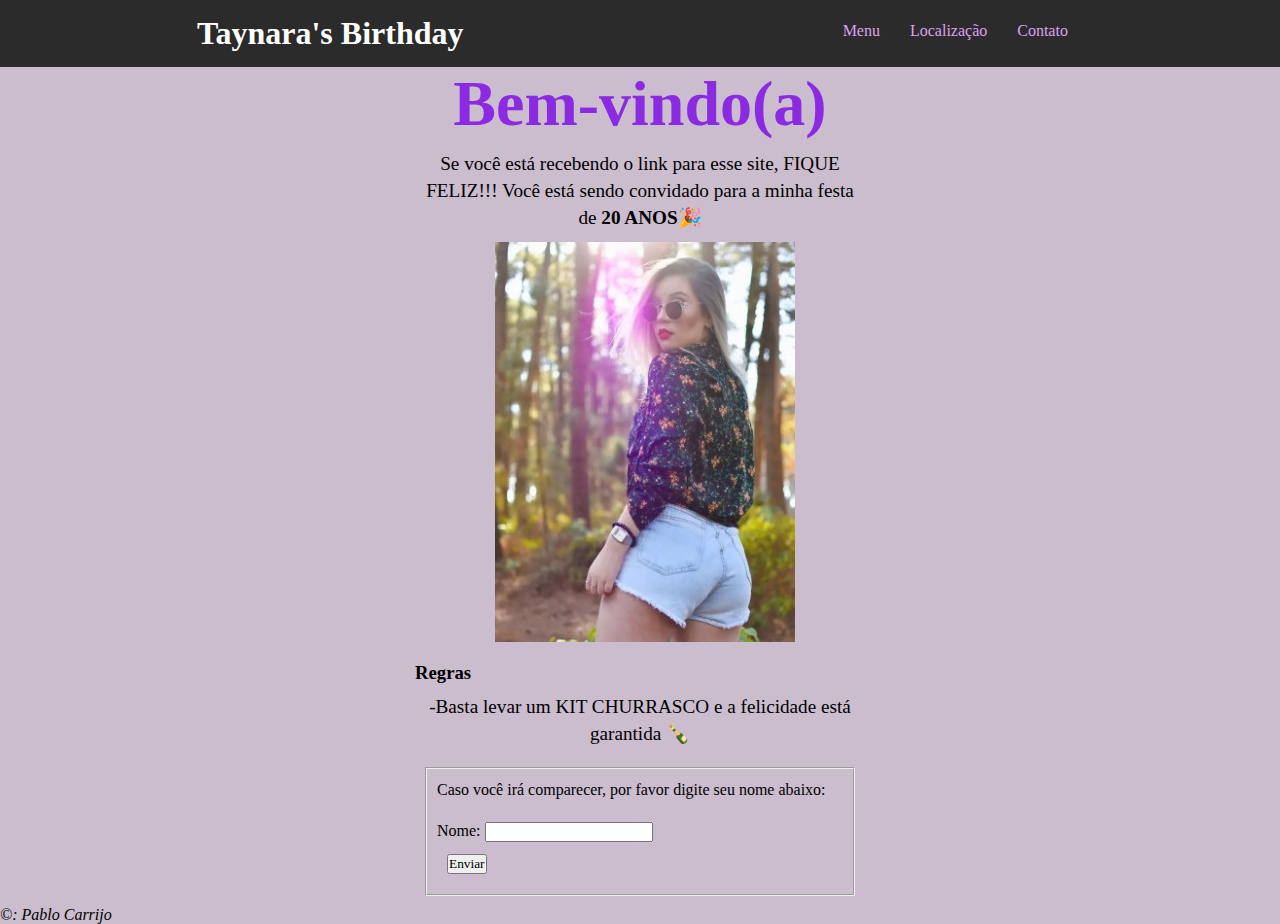
<file: index.html>
<!DOCTYPE html>
<html lang="pt-br">
<head>
    <meta charset="UTF-8">
    <meta http-equiv="X-UA-Compatible" content="IE=edge">
    <meta name="viewport" content="width=device-width, initial-scale=1.0">
    <link rel="stylesheet" href="style.css">
    <title>Aniversário da Taynara</title>
</head>
<body>

    <header>
        <nav>
            <h1 id="tbirthday">Taynara's Birthday</h1>
            <menu>
                <a href="index.html">Menu</a>
                <a href="localizacao.html">Localização</a>
                <a href="contato.html">Contato</a>
            </menu>
        </nav>
    </header>

    <main>

        <h1 id="bemvindo">Bem-vindo(a)</h1>
        <p>Se você está recebendo o link para esse site, FIQUE FELIZ!!! Você está sendo convidado para a minha festa de <b>20 ANOS</b>&#x1F389;</p> 

        <div id="photo"></div>

        <div>
            <h3>Regras</h3>
            <p>
                -Basta levar um KIT CHURRASCO e a felicidade está garantida &#x1F37E;
            </p>
        </div>
        

        <fieldset>
            <p class="participa">Caso você irá comparecer, por favor digite seu nome abaixo:</p>
            <form action="https://api.sheetmonkey.io/form/9ksapxbk5M2GAqRubiCCCi" method="post">
                <label for="Nomes">Nome:</label>
                <input type="text" name="Nomes" id="inome">

                <p class="participa"><input type="submit" value="Enviar"></p>
            </form>
        </fieldset>

    </main>

    <p id="copy">&copy: Pablo Carrijo</p>


</body>
</html>
</file>
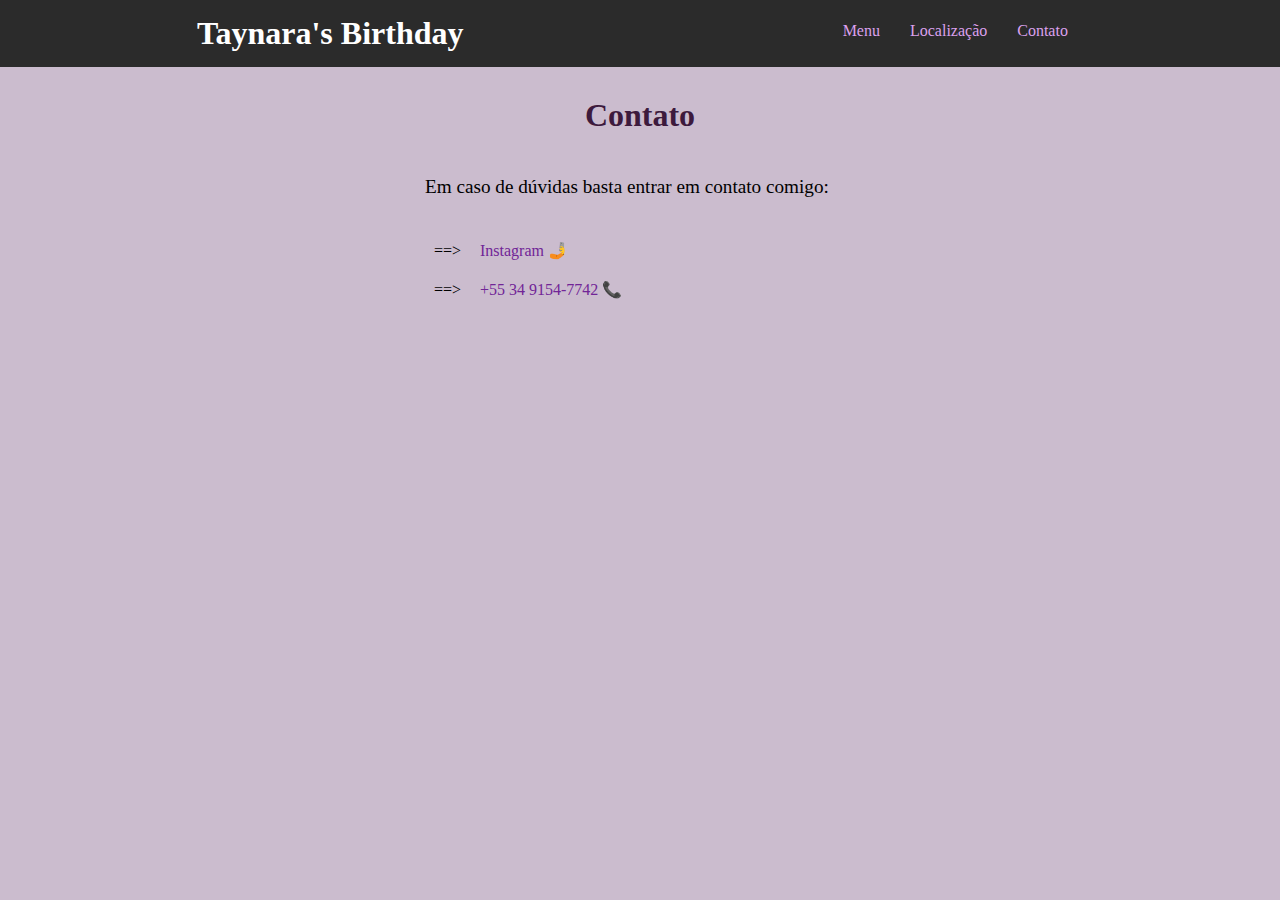
<file: contato.html>
<!DOCTYPE html>
<html lang="en">
<head>
    <meta charset="UTF-8">
    <meta http-equiv="X-UA-Compatible" content="IE=edge">
    <meta name="viewport" content="width=device-width, initial-scale=1.0">
    <link rel="stylesheet" href="style.css">
    <title>Contato</title>
</head>
<body>

    <header>
        <nav>
            <h1 id="tbirthday">Taynara's Birthday</h1>
            <menu>
                <a href="index.html">Menu</a>
                <a href="localizacao.html">Localização</a>
                <a href="contato.html">Contato</a>
            </menu>
        </nav>
    </header>
    
    <main>
        <h1 id="local">Contato</h1>

        <p id="contatosp">
            Em caso de dúvidas basta entrar em contato comigo:
        </p>

        <ul>
            <li><a href="https://www.instagram.com/taynaralvesv/" class="redes">Instagram &#x1F933</a></li>
            <li><a href="#" class="redes">+55 34 9154-7742 &#x1F4DE</a></li>
        </ul>
    </main>

</body>
</html>
</file>
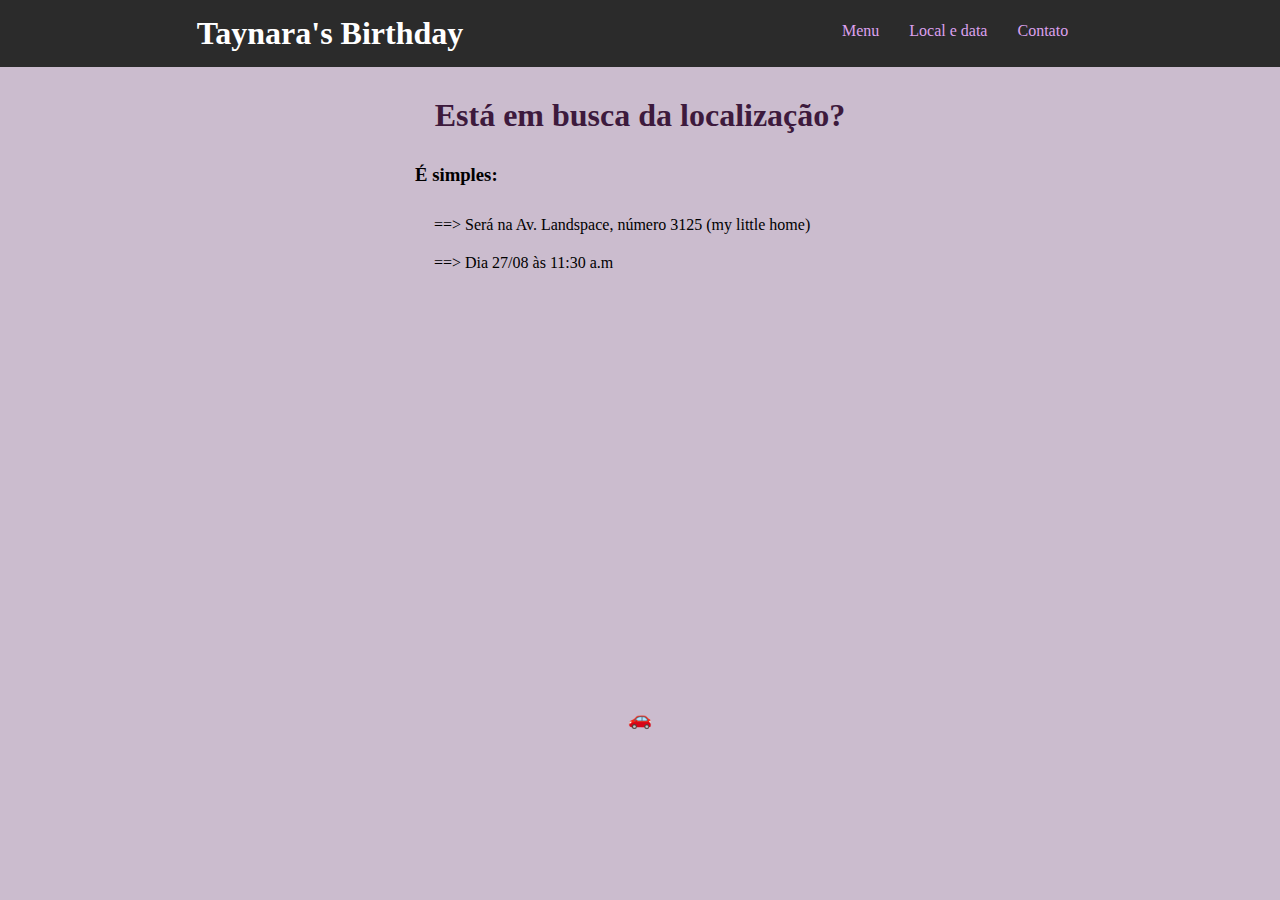
<file: localizacao.html>
<!DOCTYPE html>
<html lang="en">
<head>
    <meta charset="UTF-8">
    <meta http-equiv="X-UA-Compatible" content="IE=edge">
    <meta name="viewport" content="width=device-width, initial-scale=1.0">
    <link rel="stylesheet" href="style.css">
    <title>Localização</title>
</head>
<body>

    <header>
        <nav>
            <h1 id="tbirthday">Taynara's Birthday</h1>
            <menu>
                <a href="index.html">Menu</a>
                <a href="localizacao.html">Local e data</a>
                <a href="contato.html">Contato</a>
            </menu>
        </nav>
    </header>

    <main>
        <h1 id="local">Está em busca da localização?</h1>
        <h3 id="simples">É simples: </h3>
        <ul>
            <li>Será na Av. Landspace, número 3125 (my little home)</li>
            <li>Dia 27/08 às 11:30 a.m</li>
        </ul>
        <iframe src="https://www.google.com/maps/embed?pb=!1m18!1m12!1m3!1d6455.910841789489!2d-48.28478917665962!3d-18.961569303148703!2m3!1f0!2f0!3f0!3m2!1i1024!2i768!4f13.1!3m3!1m2!1s0x94a45b2afc3e5f27%3A0x4178387d01cd14d8!2sAv.%20Landscape%2C%203125%20-%20G%C3%A1vea%2C%20Uberl%C3%A2ndia%20-%20MG%2C%2038411-161!5e1!3m2!1spt-BR!2sbr!4v1660606915485!5m2!1spt-BR!2sbr" width="600" height="450" style="border:0;" allowfullscreen="" loading="lazy" referrerpolicy="no-referrer-when-downgrade"></iframe>

        <p>&#x1F697</p>

    </main>
    
</body>
</html>
</file>
<file: style.css>
@charset "UTF-8";

* {
    padding: 0;
    margin: 0;
    font-family: 'Times New Roman', Times, serif;
}

body {
    background-color: rgba(164, 138, 170, 0.575);
    
}

nav {
    display: flex;
    justify-content: space-around;
    padding: 15px;
    background-color: rgb(43, 43, 43);
}
menu {
    display: flex;
    justify-content: flex-end;
    
}

a {
    padding-top: 7px;
    color: rgb(220, 161, 238);
    text-decoration: none;
    padding-left: 15px;
    padding-right: 15px;
}

a:hover {
    background-color: rgb(102, 100, 100);
    padding: 10px;
    padding-left: 13px;
    padding-right: 13px;
    border-radius: 10px;
    color: aliceblue;
    transition: 0.2s;
}


#tbirthday {
    color: white;
}

#bemvindo {
    color: blueviolet;
    text-align: center;
    font-size: 4em;
}

main {
    max-width: 450px;
    margin: auto;
}

main p {
    padding: 10px;
    max-width: 450px;
    margin: auto;
    text-align: center;
    font-size: 1.2em;
    line-height: 1.4em;
}

#photo {
    height: 400px;
    width: 300px;
    background-image: url('image/photo.jpg');
    margin-left: 80px;
    
}


div h3 {
    padding-top: 20px;
}


#local {
    padding-top: 30px;
    padding-bottom: 30px;
    color: rgb(61, 26, 61);
    text-align: center;

}

ul {
    list-style-type: '==> ';
    padding-top: 10px;
    padding-left: 50px;
}

iframe {
    max-width: 450px;
    max-height: 400px;
    padding-top: 20px;
}

#contatosp {
    text-align: start;
}

li {
    padding-top: 20px;
}

.redes {
    color: rgb(113, 37, 151);

    
}

.redes:hover {
    background-color: black;
}

fieldset {
    margin: -10px;
    margin: 10px;
}

.participa {
    text-align: left;
    font-size: 1em;
}

form {
    padding: 10px;
}

#copy {
    font-style: italic;
}
</file>
